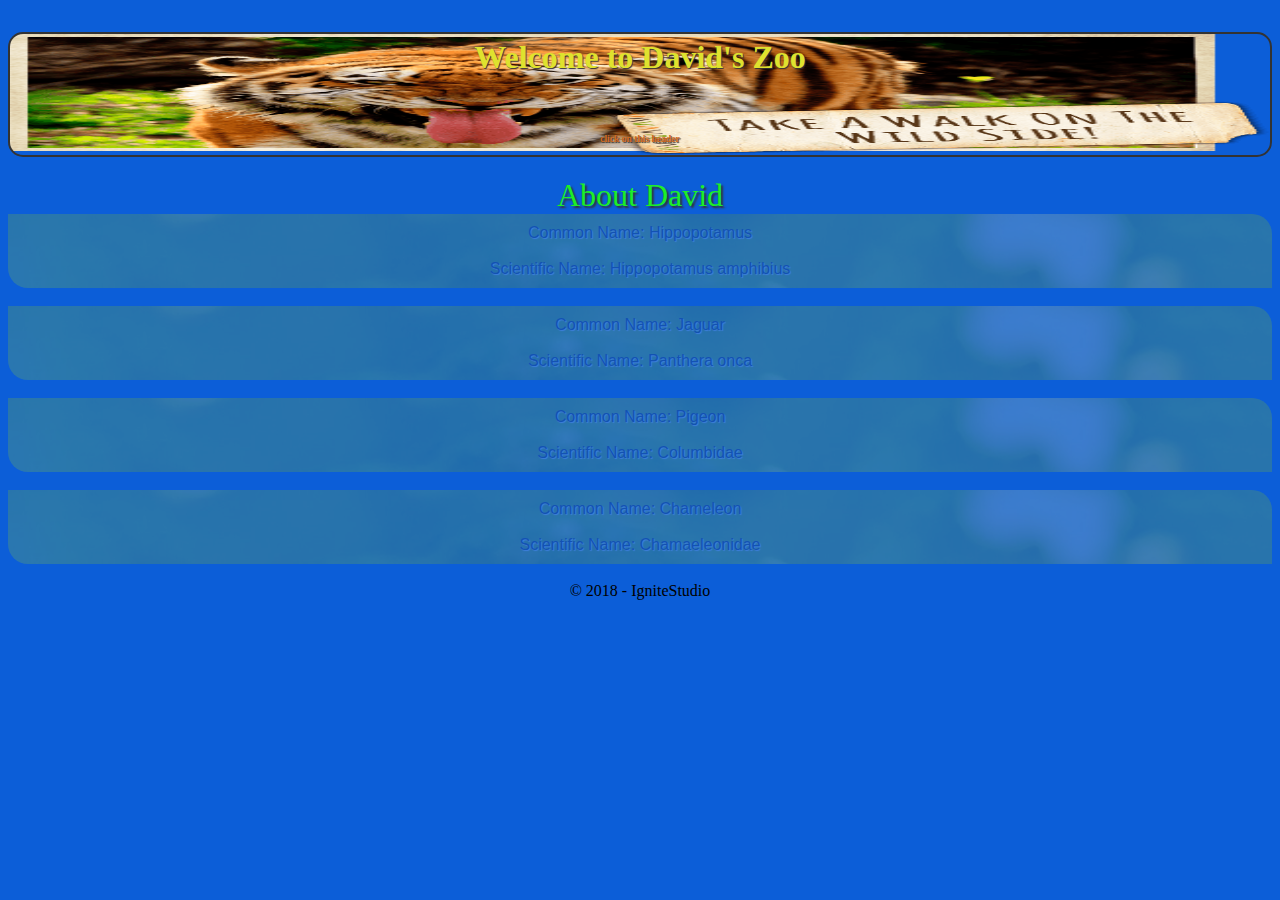
<file: index.html>
<!DOCTYPE HTML>
<!--David Agaybi 991491884-->
<!-- jQuery AJAX and XML  -->
<html>
<head>
<meta charset="utf-8" />
<title>David's Zoo</title>
<script src="js/jquery.js"></script>
<script src="js/myscript.js"></script>
<link rel="stylesheet" href="css/style.css">
</head>
<body class="ibody">
	
	<section>
		<h3 id="backHead" class="bhead">Welcome to David's Zoo<br>
		<br><span id='span1'> click on this header </span></h3>
		<p id="background" class="bstyle">Animals..I love them all from far away!!</p>
	</section>
	<a href="personal.html">About David</a>
	
	<section id="main"></section>
	<footer>&copy; 2018 - IgniteStudio</footer>
</body>
</html>
</file>
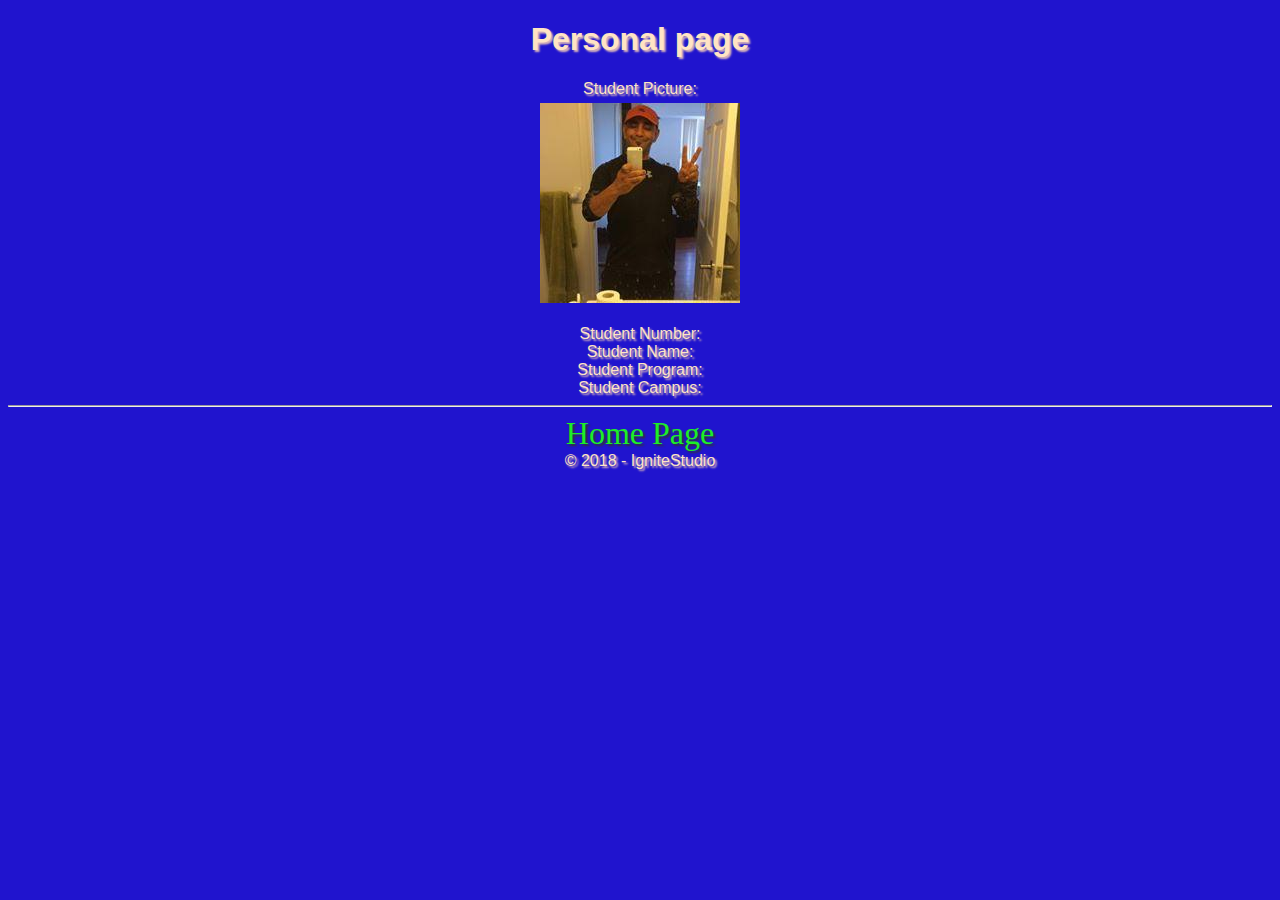
<file: personal.html>
<!DOCTYPE html>
<!--David Agaybi 991491884-->
<html lang="en">

    <head>
        <meta charset="UTF-8">
        <meta
            name="viewport"
            content="width=device-width, initial-scale=1.0"
        >
        <meta
            http-equiv="X-UA-Compatible"
            content="ie=edge"
        >
        <title>Personal Information</title>

        <link
            rel="stylesheet"
            href="css/style.css"
        >
        <script src="js/jquery.js"></script>
        <script src="js/myscript1.js"></script>

    </head>

    <body class="pbody">
        <h1>Personal page</h1>
      
        Student Picture: <section class="namestyle" id="studentPic"></section><br>
        Student Number: <section class="namestyle" id="studentNumber"></section><br>
        Student Name: <section class="namestyle" id="studentName"></section><br>
        Student Program: <section class="namestyle" id="studentProg"></section><br>
        Student Campus: <section class="namestyle" id="studentCampus"></section><br>
        
        <hr>
        <a href="index.html">Home Page</a>
        <footer>&copy; 2018 - IgniteStudio</footer>
    </body>

</html>
</file>
<file: css/style.css>
@media only screen and (max-width: 375px) {
    body{
        font-size: 10px;
    }
    img {
        width: 75px;
        height: 75px;
    }
}
@media only screen and (max-width: 414px) {
    body{
        font-size: 8px;
    }
    img {
        width: 75px;
        height: 75px;
    }
}
@media only screen and (max-width: 320px) {
    body{
        font-size: 10px;
    }
    img {
        width: 75px;
        height: 75px;
    }
}


ul {
    list-style: none;
    font-family: Verdana, Geneva, Tahoma, sans-serif;
    color:rgb(233, 216, 179);
    text-shadow:  #333 1px 1px 1px;
}

.ibody {
    background: rgb(12, 94, 216);
    text-align: center;
}

a {
    font-size: 2em;
    text-decoration: none;
    font-family: papyrus;
    color: rgb(29, 238, 40);
    text-shadow:  #333 2px 2px 2px;
    transition: color .5s;
    transition: font-size .5s;
}

a:hover {
    color: yellow;
    font-size: 2.5em;
}


.pbody {
    background: rgb(32, 20, 206);
    text-align: center;
    font-family: Verdana, Geneva, Tahoma, sans-serif;
    color: bisque;
    text-shadow: 2px 2px 2px rgb(221, 186, 186);
}



#span1 {
    color: chocolate;
    font-size: .3em;
    transition: color .5s;
    transition: font-size .5s;
}

#span1:hover {
    color: blanchedalmond;
    font-size: .6em;
}

#span2 {
    width: 5px;
}

.namestyle {
    font-size: 1em;
    font-weight: very thick;
    font-family: Verdana, Geneva, Tahoma, sans-serif;
    color: rgb(72, 126, 228);
    text-align: center;
    font-weight: bold;
    text-shadow: 2px 2px 2px black;
    margin-top: 5px;
}


.bhead {
    font-size: 2em;
    font-family: Georgia, 'Times New Roman', Times, serif;
    text-shadow: #333 1px 1px 1px;
    color: rgb(223, 226, 46);
    background-image: url('/images/Path.png');
    background-repeat: no-repeat;
    margin-bottom: 20px;
    background-size: 100% 100%; 
    text-align: center;
    padding: 5px;
    border: #333 2px solid;
    border-radius: 15px;
    width: auto;
    height: auto;
}

.bstyle {
    font-size: 1em;
    font-family: Georgia, 'Times New Roman', Times, serif;
    text-align: center;
    background: url('/images/py2.jpg');
    color: #333;
    padding: 2px;
    border: #333 2px solid;
    border-radius: 10px;
}

.list {
    
    font-family: Verdana, Geneva, Tahoma, sans-serif;
    text-shadow: #fff 1px 1px 1px;
    border-radius: 0px 20px 0px 20px;
    background-image: url('/images/py2.jpg');
    background-repeat:  no-repeat;
    background-size: cover;
    color: rgb(51, 35, 35);
    padding: 10px;
    opacity: 0.2;
    transition: color, opacity  1.2s;
    
    
}

.list:hover {
    opacity: 1;
    color:rgb(75, 27, 0);
}
</file>
